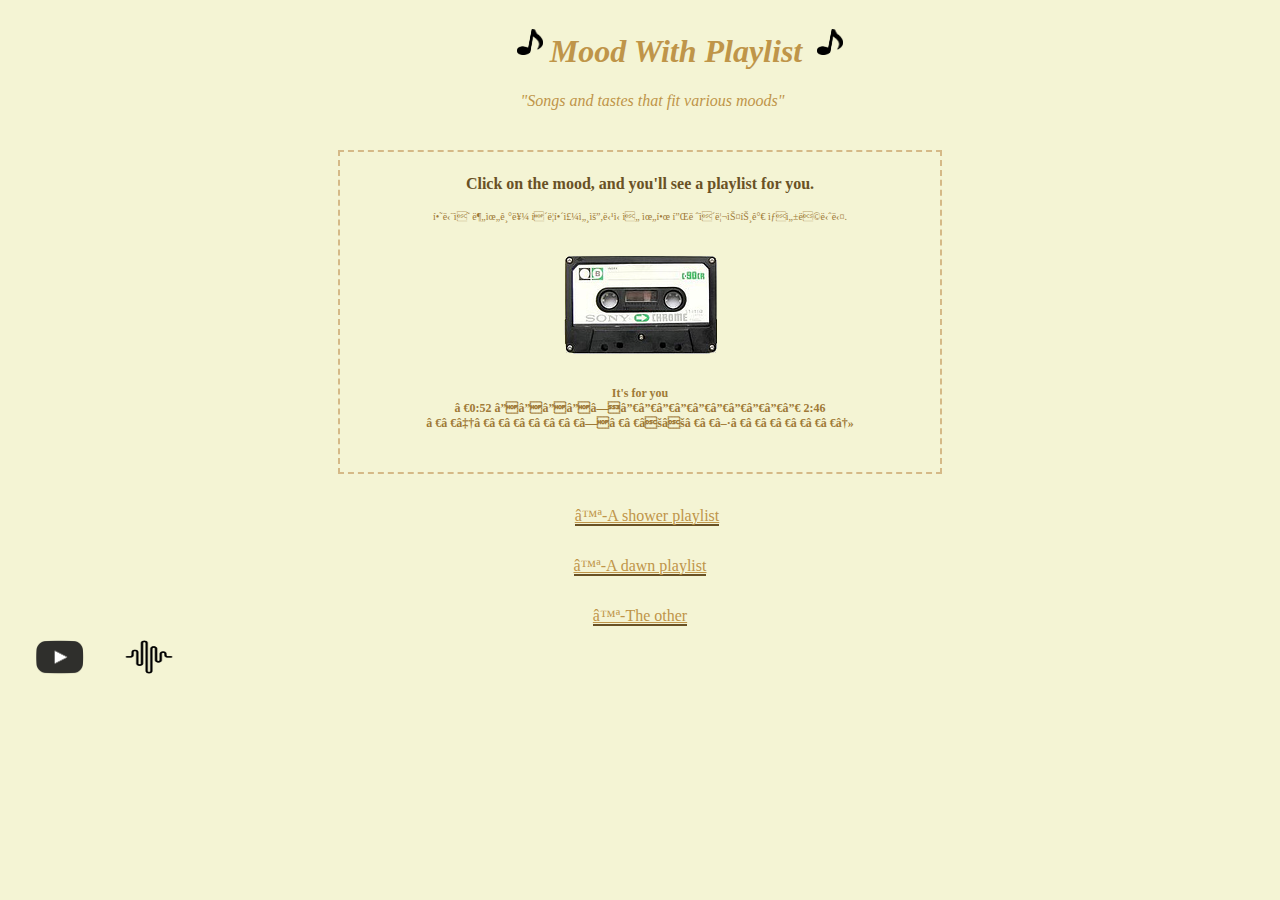
<file: index.html>
<!doctype html>
<html lang="ko">
<head>
 <meta charset="utf-a">
    <link rel="icon"
          href="music.png">
    <title>Mood With Playlist</title>
    <link href="Mood%20with%20playlist.css" rel="stylesheet" type="text/css">
    </head>
     <header>
    <h1><center><img src="song.png"width="25.6" height="25.6" alt="playlist" title="playlist">Mood With Playlist <img src="song.png" width="25.6" height="25.6" alt="playlist" title="playlist"></center></h1> 
<body>
    <center>
        
    <div class="top-text">
        <p style="display: inline-grid">"Songs and tastes that fit various moods"</p><br><br>
        </div> 
    <div id="content">
    <p class="title">Click on the mood, and you'll see a playlist for you.</p>
    <p
       class="sub-title"><br>하단의 분위기를 클릭해주세요,당신을 위한 플레이리스트가 생성됩니다.<br><br>
       <img src="tape.png" usemap="#playliist" width="160px" height="130px">
    </p>
    <p
       class='bottom'>It's for you<br>⠀0:52 ━━━━●────────── 2:46<br>⠀⠀⇆⠀⠀⠀⠀⠀⠀⠀◁⠀⠀❚❚⠀⠀▷⠀⠀⠀⠀⠀⠀⠀↻</p><br>
    </div>
        <br><ul class="ul_stlye">
            <li><a href="sub1.html"><a href=file:///C:/Users/rhkrw/Desktop/web/A%20shower%20playlist.html>♪-A shower playlist</a></li><br>
        <li><a href=file:///C:/Users/rhkrw/Desktop/web/A%20dawn%20playlist.html>♪-A dawn playlist</a></li><br>
        <li><a href="sub3.html">♪-The other</a></li>
        </ul>
    </center>
</body>
<map>
<img src="youtube.png" usemap="#playlist" width="50px" height="36.7px">
<map name="playlist">
<area shape="rect" coords="0,51.2,51.2,0" href="http://youtube.com" title="Go to youtube" target="_blank">
<img src="playrounge.png" usemap="#playlist" width="50px" height="36.7px">
<map name="playlist">
<area shape="rect" coords="0,51.2,51.2,0" href="https://www.playlist.com/" title="Go to playlist" target="_blank">
</map>
</file>
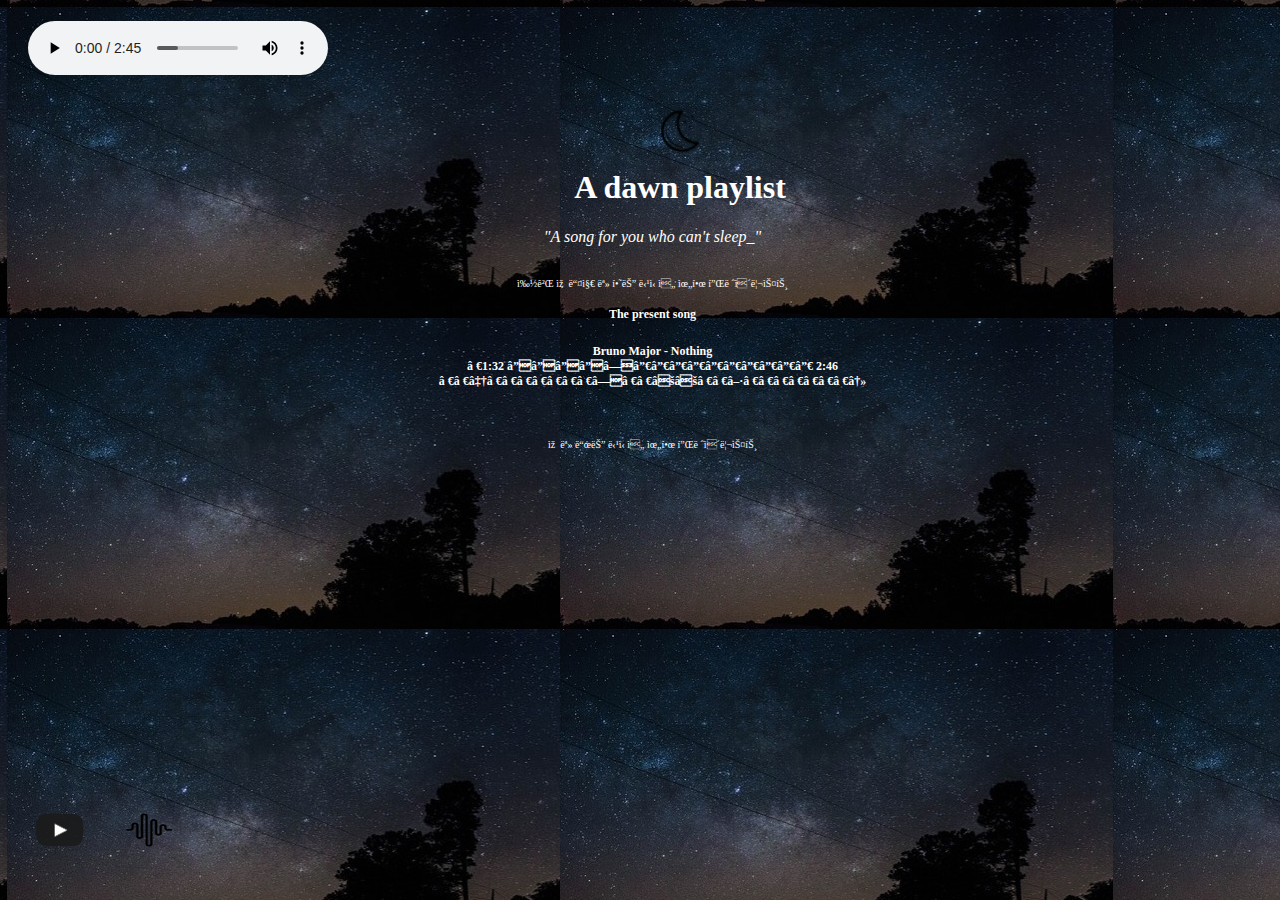
<file: A dawn playlist.html>
<!doctype html>
<html lang="ko">
<head>
 <meta charset="utf-a">
    <link rel="icon"
          href="shower.png">
    <title>A shower playlist</title>
    <link href="A%20dawn%20playlist.css"rel="stylesheet" type="text/css">
    </head>
    <section1>
<audio src="nothing.mp3"controls></audio>
</section1>
     <header>
    <h1><center><img src="moon.png" width="45.6" height="45.6" alt="playlist" title="playlist"><br>A dawn playlist</center></h1> 
<body>
    <center>
        
    <div class="top-text">
        <p style="display: inline-grid">"A song for you who can't sleep_"</p><br><br>
        <p
       class="sub-title">쉽게 잠 들지 못 하는 당신을 위한 플레이리스트<br><br>
        <p/>
    <p
       class='bottom'>The present song
    <p
       class="bottom2"><br>Bruno Major - Nothing<br>⠀1:32 ━━━━●────────── 2:46<br>⠀⠀⇆⠀⠀⠀⠀⠀⠀⠀◁⠀⠀❚❚⠀⠀▷⠀⠀⠀⠀⠀⠀⠀↻</p><br><br>
    <p
       class="sub-title">잠 못 드는 당신을 위한 플레이리스트</p>  
    <iframe width="560" height="315" src="https://www.youtube.com/embed/fgXmrsqXZmA" frameborder="0" allow="accelerometer; autoplay; clipboard-write; encrypted-media; gyroscope; picture-in-picture" allowfullscreen></iframe>
    </div>
    </center>
</body>
<map>
<img src="youtube.png" usemap="#playlist" width="50px" height="36.7px">
<map name="playlist">
<area shape="rect" coords="0,51.2,51.2,0" href="https://www.youtube.com/watch?v=7cR8rOx-f3A" title="Go to youtube" target="_blank">
<img src="playrounge.png" usemap="#playlist" width="50px" height="36.7px">
<map name="playlist">
<area shape="rect" coords="0,51.2,51.2,0" href="https://www.playlist.com/" title="Go to playlist" target="_blank">
</map>
</file>
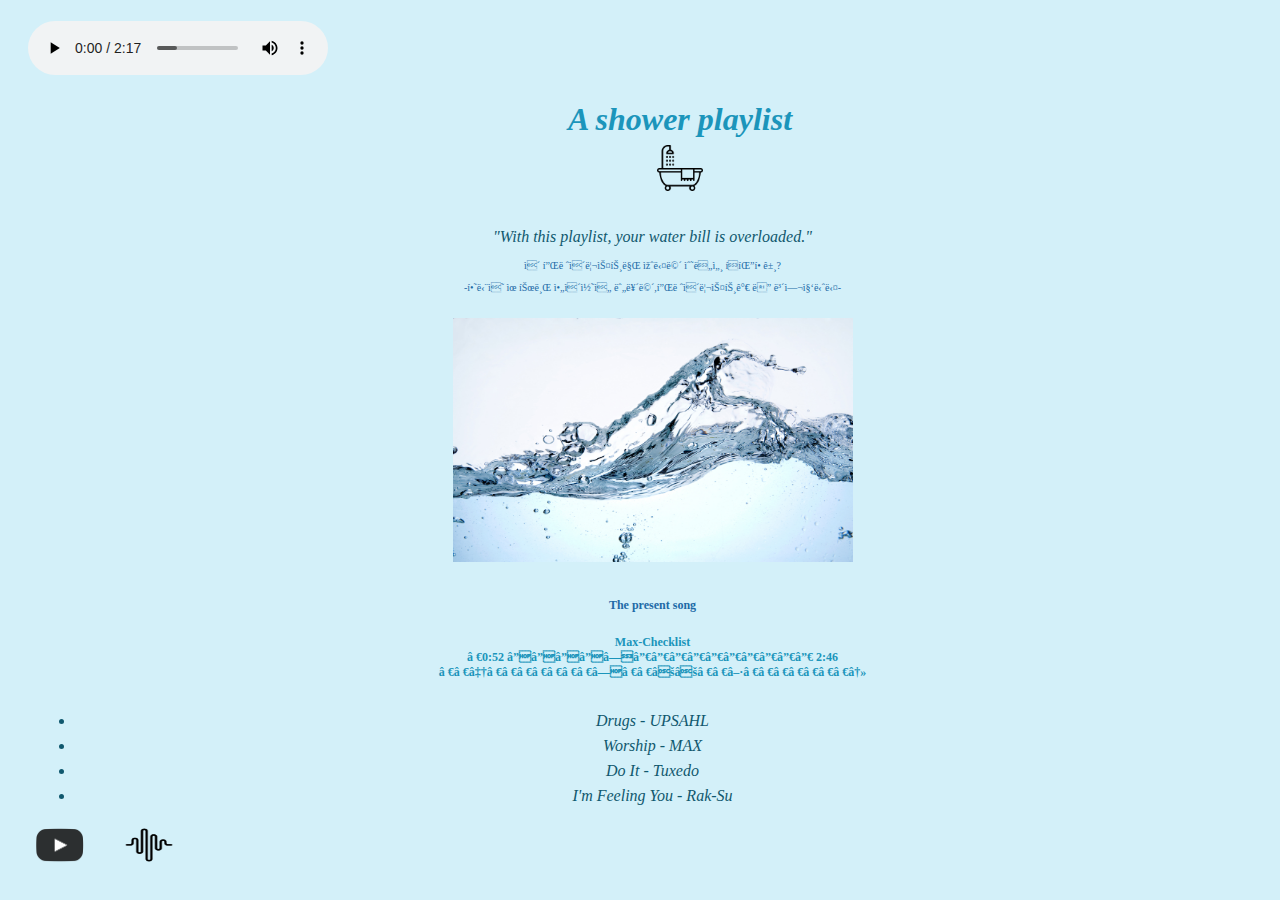
<file: A shower playlist.html>
<!doctype html>
<html lang="ko">
<head>
 <meta charset="utf-a">
    <link rel="icon"
          href="shower.png">
    <title>A shower playlist</title>
    <link href="A%20shower%20playlist.css"rel="stylesheet" type="text/css">
    </head>
    <section1>
<audio src="checklist.mp3"controls></audio>
</section1>
     <header>
    <h1><center>A shower playlist <br><img src="shower.png" width="45.6" height="45.6" alt="playlist" title="playlist"></center></h1> 
<body>
    <center>
        
    <div class="top-text">
        <p style="display: inline-grid">"With this playlist, your water bill is overloaded."</p>
        <p
       class="sub-title">이 플레이리스트만 있다면 수도세 폭팔할걸?<br><br>
        -하단의 유튜브 아이콘을 누르면,플레이리스트가 더 보여집니다-<br><br>
        <p/>
       <img src="water.jpg" usemap="#shower" width="400px" height="244px"><br><br>
    <p
       class='bottom'>The present song
    <p
       class="bottom2"><br>Max-Checklist<br>⠀0:52 ━━━━●────────── 2:46<br>⠀⠀⇆⠀⠀⠀⠀⠀⠀⠀◁⠀⠀❚❚⠀⠀▷⠀⠀⠀⠀⠀⠀⠀↻</p>
    <p class="ul2">
    <ul2>
    <li>Drugs - UPSAHL</li>
    <li>Worship - MAX</li>
    <li>Do It - Tuxedo</li>
    <li> I'm Feeling You - Rak-Su</li>
    </ul2></p>
    </div>
    </center>
</body>
<map>
<img src="youtube.png" usemap="#playlist" width="50px" height="36.7px">
<map name="playlist">
<area shape="rect" coords="0,51.2,51.2,0" href="https://www.youtube.com/watch?v=7cR8rOx-f3A" title="Go to youtube" target="_blank">
<img src="playrounge.png" usemap="#playlist" width="50px" height="36.7px">
<map name="playlist">
<area shape="rect" coords="0,51.2,51.2,0" href="https://www.playlist.com/" title="Go to playlist" target="_blank">
</map>
</file>
